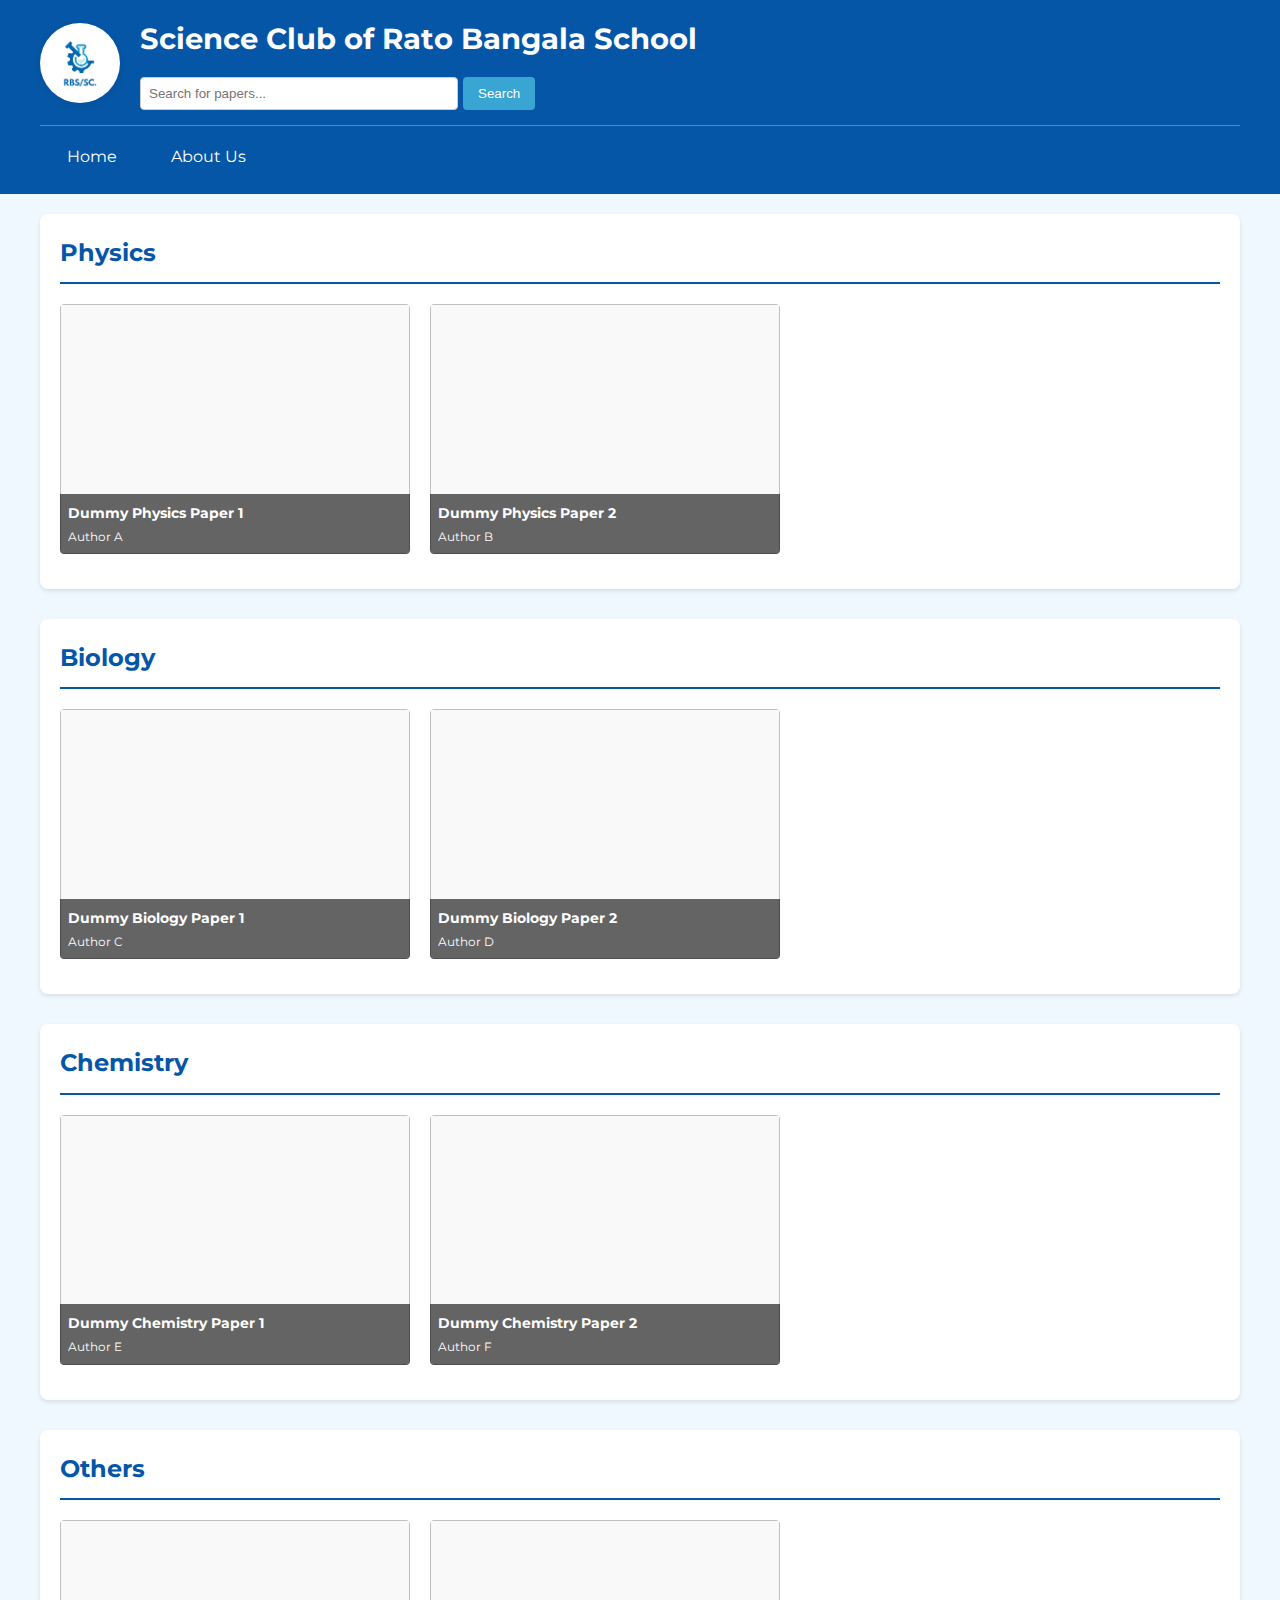
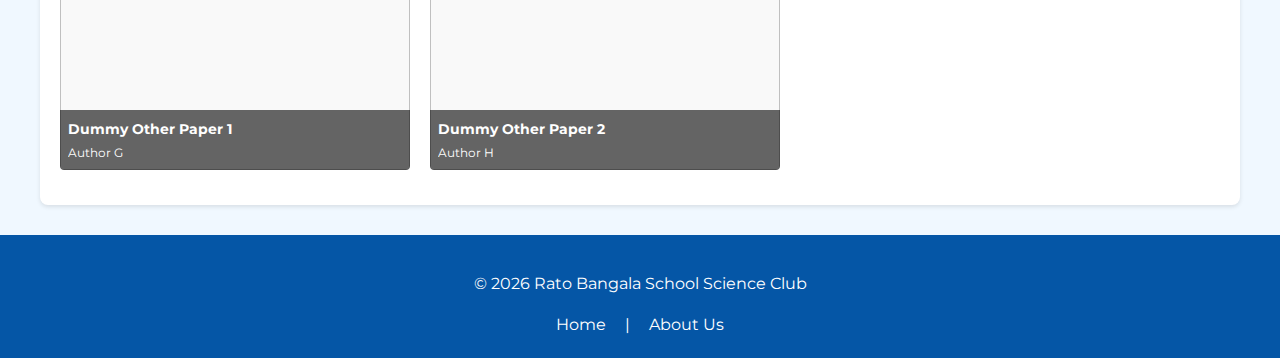
<file: index.html>
<!DOCTYPE html>
<html lang="en">
<head>
    <meta charset="UTF-8">
    <meta name="viewport" content="width=device-width, initial-scale=1.0">
    <title>Science Club - Rato Bangala School</title>
    <link rel="stylesheet" href="css/styles.css">
    <!-- made by shivashis, class of '26-->
    <link rel="icon" href="./logo.png" type="image/x-icon">

</head>
<body>
    <header>
        <div class="header-top-section">
            <div class="logo-container" style="display: flex; align-items: center;">
                <div style="background: #fff; border-radius: 50%; padding: 10px; display: inline-block; box-shadow: 0 2px 8px rgba(0,0,0,0.07);">
                    <img src="./logo.png" alt="RBS Logo" id="rbslogo" style="display: block; border-radius: 50%; width: 60px; height: 60px; object-fit: cover;">
                </div>
            </div>
            <div class="title-and-search">
                <h1>Science Club of Rato Bangala School</h1>
                <div class="search-container">
                    <input type="text" id="searchBar" placeholder="Search for papers...">
                    <button id="searchButton">Search</button>
                </div>
            </div>
        </div>
        <nav class="main-navigation">
            <a href="index.html">Home</a>
            <a href="about.html">About Us</a>
            <!-- other nav here-->
        </nav>
    </header>

    <main>
        <section id="physics-papers" class="paper-section">
            <h2>Physics</h2>
            <div class="papers-container">
                <!-- paper items will be auto added from papers.json -->
            </div>
        </section>

        <section id="biology-papers" class="paper-section">
            <h2>Biology</h2>
            <div class="papers-container">
                <!-- paper items will be auto added from papers.json -->
            </div>
        </section>

        <section id="chemistry-papers" class="paper-section">
            <h2>Chemistry</h2>
            <div class="papers-container">
                <!-- paper items will be auto added from papers.json -->
            </div>
        </section>

        <section id="others-papers" class="paper-section">
            <h2>Others</h2>
            <div class="papers-container">
                <!-- paper items will be auto added from papers.json -->
            </div>
        </section>
    </main>

    <footer>
        <p>&copy; <span id="footerYear">dynamic_year</span> Rato Bangala School Science Club</p>
        <nav>
            <a href="index.html">Home</a> |
            <a href="about.html">About Us</a>
        </nav>
    </footer>

    <script src="js/main.js"></script>
    <script>
        document.getElementById('footerYear').textContent = new Date().getFullYear();
    </script>
</body>
</html>
</file>
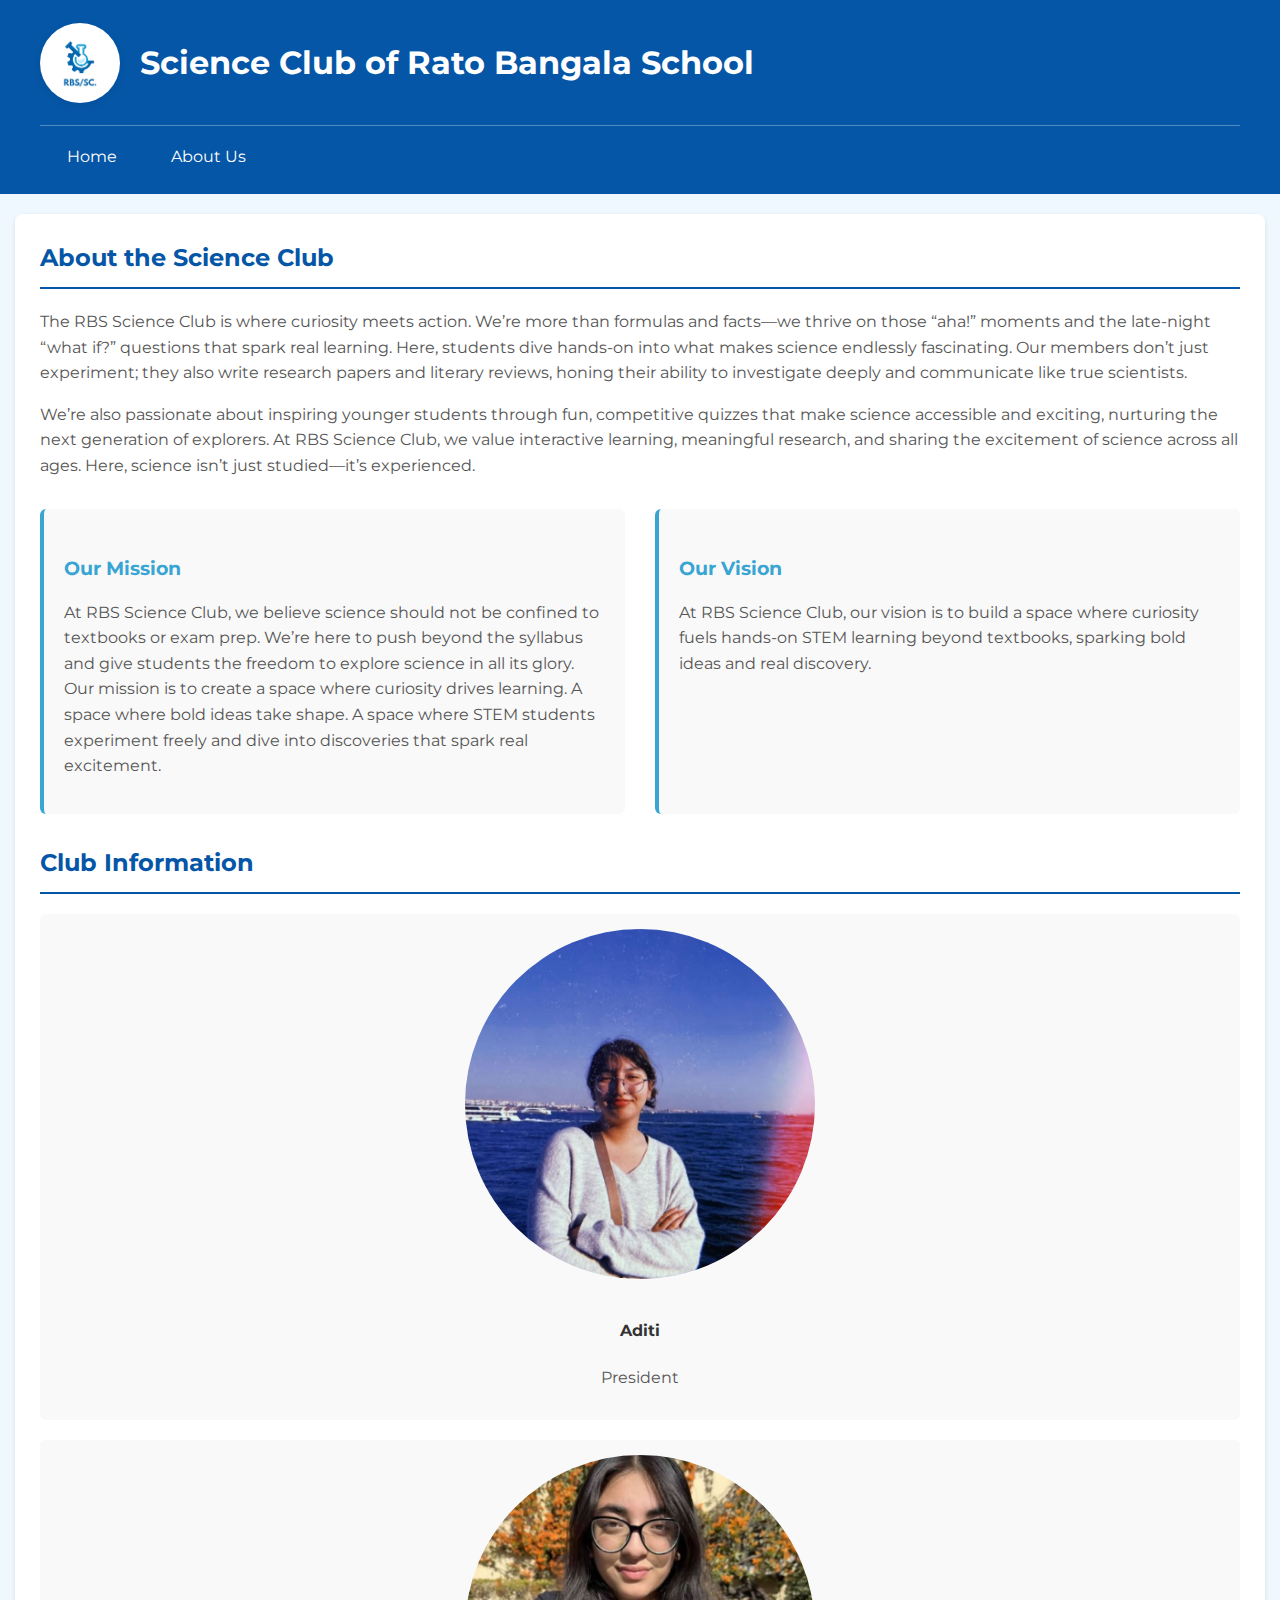
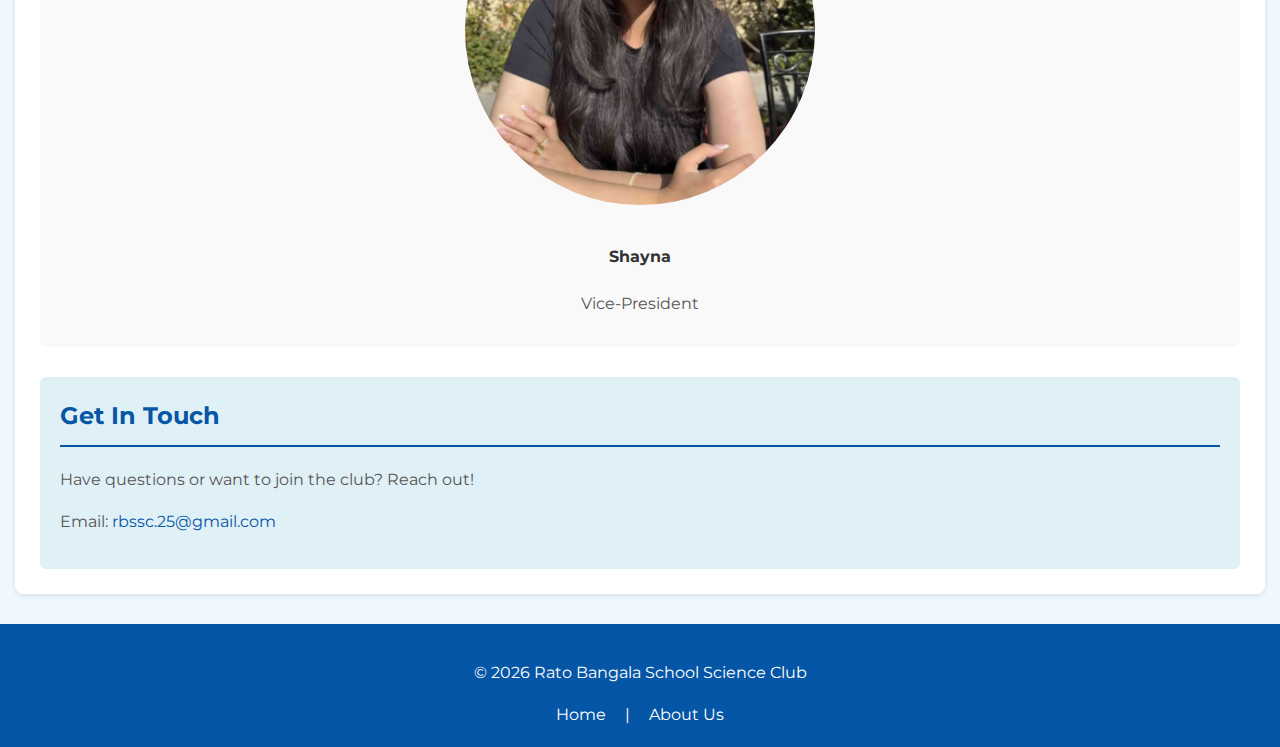
<file: about.html>
<!DOCTYPE html>
<html lang="en">
<head>
    <meta charset="UTF-8">
    <meta name="viewport" content="width=device-width, initial-scale=1.0">
    <title>About Us - Science Club RBS</title>
    <link rel="stylesheet" href="css/styles.css">
    <!-- icon tab -->
    <link rel="icon" href="./logo.png" type="image/x-icon">
</head>
<body>
    <header>
        <div class="header-top-section">
            <div class="logo-container" style="display: flex; align-items: center;">
                <div style="background: #fff; border-radius: 50%; padding: 10px; display: inline-block; box-shadow: 0 2px 8px rgba(0,0,0,0.07);">
                    <img src="./logo.png" alt="RBS Logo" id="rbslogo" style="display: block; border-radius: 50%; width: 60px; height: 60px; object-fit: cover;">
                </div>
            </div>
                <h1>Science Club of Rato Bangala School</h1>
            </div>
        </div>
        <nav class="main-navigation">
            <a href="index.html">Home</a>
            <a href="about.html">About Us</a>
            <!-- other nav here -->
        </nav>
    </header>

    <main class="about-page-content">
        <section class="about-section">
            <h2>About the Science Club</h2>
            <p>The RBS Science Club is where curiosity meets action. We’re more than formulas and facts—we thrive on those “aha!” moments and the late-night “what if?” questions that spark real learning. Here, students dive hands-on into what makes science endlessly fascinating.

Our members don’t just experiment; they also write research papers and literary reviews, honing their ability to investigate deeply and communicate like true scientists.</p>
            <p>We’re also passionate about inspiring younger students through fun, competitive quizzes that make science accessible and exciting, nurturing the next generation of explorers.

At RBS Science Club, we value interactive learning, meaningful research, and sharing the excitement of science across all ages. Here, science isn’t just studied—it’s experienced.

</p>
        </section>

        <section class="mission-vision-section">
            <div class="mission">
                <h3>Our Mission</h3>
                <p>At RBS Science Club, we believe science should not be confined to textbooks or exam prep. We’re here to push beyond the syllabus and give students the freedom to explore science in all its glory. Our mission is to create a space where curiosity drives learning. A space where bold ideas take shape. A space where STEM students experiment freely and dive into discoveries that spark real excitement.</p>
            </div>
            <div class="vision">
                <h3>Our Vision</h3>
                <p>At RBS Science Club, our vision is to build a space where curiosity fuels hands-on STEM learning beyond textbooks, sparking bold ideas and real discovery.</p>
            </div>
        </section>

        <section class="team-section">
            <h2>Club Information</h2>
            <div class="team-member">
                <img src="./data/aditi.png" alt="President"> 
                <h4>Aditi</h4>
                <p>President</p>
            </div>
            <div class="team-member">
                <img src="./data/shaYna.png" alt="Vice-President"> 
                <h4>Shayna</h4>
                <p>Vice-President</p>
            </div>
        </section>

        <section class="contact-section">
            <h2>Get In Touch</h2>
            <p>Have questions or want to join the club? Reach out!</p>
            <p>Email: <a href="mailto:scienceclub@ratobangala.edu.np">rbssc.25@gmail.com

</a></p>
        </section>
    </main>

    <footer>
        <p>&copy; <span id="currentYear">dynamic_date</span> Rato Bangala School Science Club</p>
        <nav>
            <a href="index.html">Home</a> |
            <a href="about.html">About Us</a>
        </nav>
    </footer>

    <script>
        document.getElementById('currentYear').textContent = new Date().getFullYear();
    </script>
</body>
</html>
</file>
<file: css/styles.css>
@import url('https://fonts.googleapis.com/css2?family=Montserrat:ital,wght@0,100..900;1,100..900&display=swap');

body {
    font-family: 'Montserrat', sans-serif;
    margin: 0;
    background-color: #f0f8ff; 
    color: #333;
    line-height: 1.6;
}

header {
    background-color: #0556a6;
    color: white;
    padding: 1rem 20px;
    margin-bottom: 20px;
}

.header-top-section {
    display: flex;
    align-items: center;
    max-width: 1200px;
    margin: 0 auto;
    flex-wrap: wrap;
}

.logo-container {
    margin-right: 20px;
    flex-shrink: 0;
}

.logo-container img {
    height: 80px;
    width: auto;
}

.title-and-search {
    flex-grow: 1;
    display: flex;
    flex-direction: column;
}

.title-and-search h1 {
    margin: 0 0 10px 0;
    font-size: 1.8em;
    color: white;
}

.title-and-search .search-container {
    margin-top: 5px;
    display: flex;
    justify-content: flex-start;
    padding-bottom: 0;
}

.search-container input[type="text"] {
    padding: 8px;
    margin-right: 5px;
    border: 1px solid #ccc;
    border-radius: 4px;
    width: 250px;
}

.title-and-search .search-container input[type="text"] {
    width: 300px;
}

.search-container button {
    padding: 8px 15px;
    background-color: #38a5d3;
    color: white;
    border: none;
    border-radius: 4px;
    cursor: pointer;
}

.search-container button:hover {
    background-color: #0556a6; 
}

.main-navigation {
    display: flex;
    justify-content: left;
    max-width: 1200px;
    margin: 15px auto 0 auto;
    padding-top: 10px;
    border-top: 1px solid rgba(255, 255, 255, 0.3);
}

.main-navigation a {
    color: white;
    text-decoration: none;
    margin: 0 15px;
    font-size: 1em;
    padding: 8px 12px;
    border-radius: 4px;
    transition: background-color 0.3s ease;
}

.main-navigation a:hover {
    background-color: #38a5d3;
    text-decoration: none;
}

main {
    padding: 0 20px;
    max-width: 1200px;
    margin: 0 auto;
}

.paper-section {
    margin-bottom: 30px;
    background-color: #fff;
    padding: 20px;
    border-radius: 8px;
    box-shadow: 0 2px 4px rgba(0,0,0,0.1);
}

.paper-section h2 {
    color: #0556a6; 
    border-bottom: 2px solid #0556a6; 
    padding-bottom: 10px;
    margin-top: 0;
}

.papers-container {
    display: flex;
    overflow-x: auto;
    overflow-y: hidden;
    padding-bottom: 15px; 
    gap: 20px;
    min-height: 250px;
    align-items: flex-start;
}

.paper-item {
    flex: 0 0 auto; 
    width: 350px; 
    border-radius: 4px;
    background-color: #f9f9f9;
    transition: transform 0.2s ease-in-out, box-shadow 0.2s ease-in-out;
    position: relative; 
    overflow: hidden; 
}

.paper-item:hover {
    transform: translateY(-5px);
    box-shadow: 0 4px 8px rgba(0,0,0,0.15);
}

.paper-item a {
    text-decoration: none;
    color: inherit;
    display: block; 
    height: 100%;
}

.paper-item .image-container {
    position: relative;
    width: 100%;
    height: 250px; 
}

.paper-item img {
    width: 100%;
    height: 100%;
    object-fit: cover; 
    display: block; 
    border-radius: 4px 4px 0 0; 
    border: none; 
}

.paper-item .text-overlay {
    position: absolute;
    bottom: 0; 
    left: 0;
    width: 100%;
    background-color: rgba(0, 0, 0, 0.6); 
    color: white;
    padding: 8px;
    box-sizing: border-box;
    border-radius: 0 0 4px 4px; 
}

.paper-item h3 {
    font-size: 0.9em;
    margin: 0 0 2px 0; 
    white-space: nowrap;
    overflow: hidden;
    text-overflow: ellipsis;
}

.paper-item p {
    font-size: 0.75em;
    margin: 0; 
    white-space: nowrap;
    overflow: hidden;
    text-overflow: ellipsis;
}

.about-page-content {
    background-color: #ffffff;
    padding: 25px;
    border-radius: 8px;
    box-shadow: 0 2px 5px rgba(0,0,0,0.1);
}

.about-page-content h2 {
    color: #0556a6; 
    border-bottom: 2px solid #0556a6; 
    padding-bottom: 10px;
    margin-top: 0;
    margin-bottom: 20px;
}

.about-page-content h3 {
    color: #38a5d3;
    margin-top: 25px;
    margin-bottom: 10px;
}

.about-page-content p {
    margin-bottom: 15px;
    color: #555;
}

.about-page-content a {
    color: #0556a6; 
    text-decoration: none;
}

.about-page-content a:hover {
    text-decoration: underline;
}

.mission-vision-section {
    display: flex;
    gap: 30px;
    margin-top: 30px;
    margin-bottom: 30px;
    flex-wrap: wrap;
}

.mission, .vision {
    flex: 1;
    min-width: 280px;
    background-color: #f9f9f9;
    padding: 20px;
    border-radius: 6px;
    border-left: 4px solid #38a5d3;
}

.team-section .team-member {
    margin-bottom: 20px;
    padding: 15px;
    background-color: #f9f9f9;
    border-radius: 6px;
    text-align: center;
}

.team-section .team-member img {
    width: 350px;
    height: 350px;
    border-radius: 50%;
    object-fit: cover;
    margin-bottom: 10px;
}

.contact-section {
    margin-top: 30px;
    padding: 20px;
    background-color: #e0f0f7; 
    border-radius: 6px;
}

footer {
    text-align: center;
    padding: 20px;
    background-color: #0556a6; 
    color: white;
    margin-top: 30px;
}

footer nav {
    margin-top: 10px;
}

footer nav a {
    color: white;
    text-decoration: none;
    margin: 0 5px;
    font-size: 1em;
    padding: 5px 10px;
    border-radius: 4px;
    transition: background-color 0.3s ease;
}

footer nav a:hover {
    background-color: #38a5d3;
    text-decoration: none;
}

.papers-container::-webkit-scrollbar {
    height: 8px;
}

.papers-container::-webkit-scrollbar-track {
    background: #e0f0f7; 
    border-radius: 10px;
}

.papers-container::-webkit-scrollbar-thumb {
    background: #38a5d3;
    border-radius: 10px;
}

.papers-container::-webkit-scrollbar-thumb:hover {
    background: #0556a6; 
}
</file>
